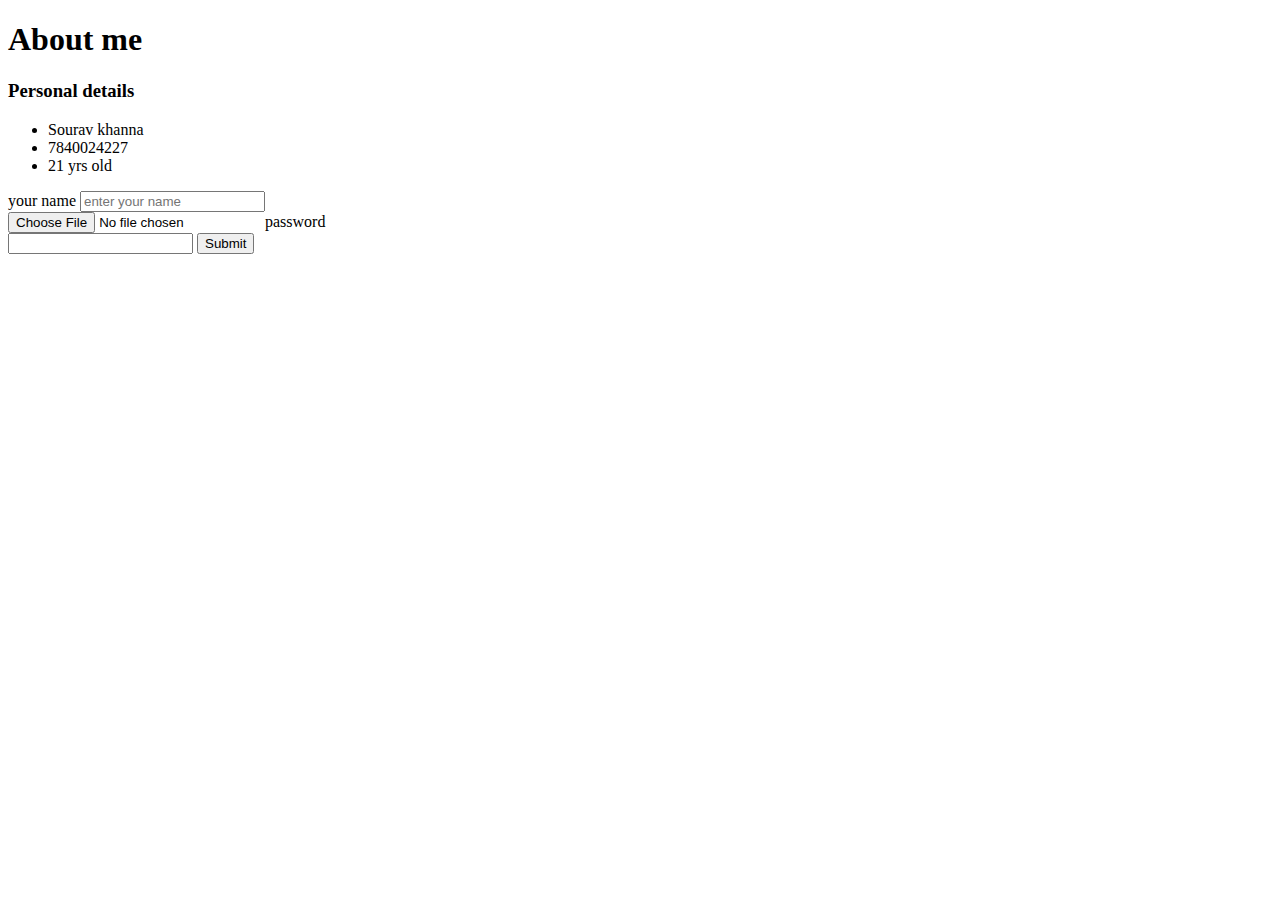
<file: contact.html>
<!DOCTYPE html>
<html lang="en">
<head>
    <meta charset="UTF-8">
    <meta http-equiv="X-UA-Compatible" content="IE=edge">
    <meta name="viewport" content="width=device-width, initial-scale=1.0">
    <title>About me</title>
</head>
<body>
    <h1>About me</h1>
<h3>Personal details</h3>
<ul>
    <li>Sourav khanna</li>
    <li>7840024227</li>
    <li>21 yrs old</li>
    
</ul>

<form action ="index.html" method="">
    <label for="html">your name</label>
    <input type="text" name="" id="" placeholder="enter your name"> <br>
    <input type="file" name="" id="">
    <label for="html">password</label><br>
    <input type="password">
    <input type="submit">
</form>
<!-- <form action="index.html">
    <label>your name</label>
    <input type="text" name="" id=""><br>
    <label >your password</label>
    <input type="password"><br>
    <input type="submit" name="" id="">
</form> -->
</body>
</html>
</file>
